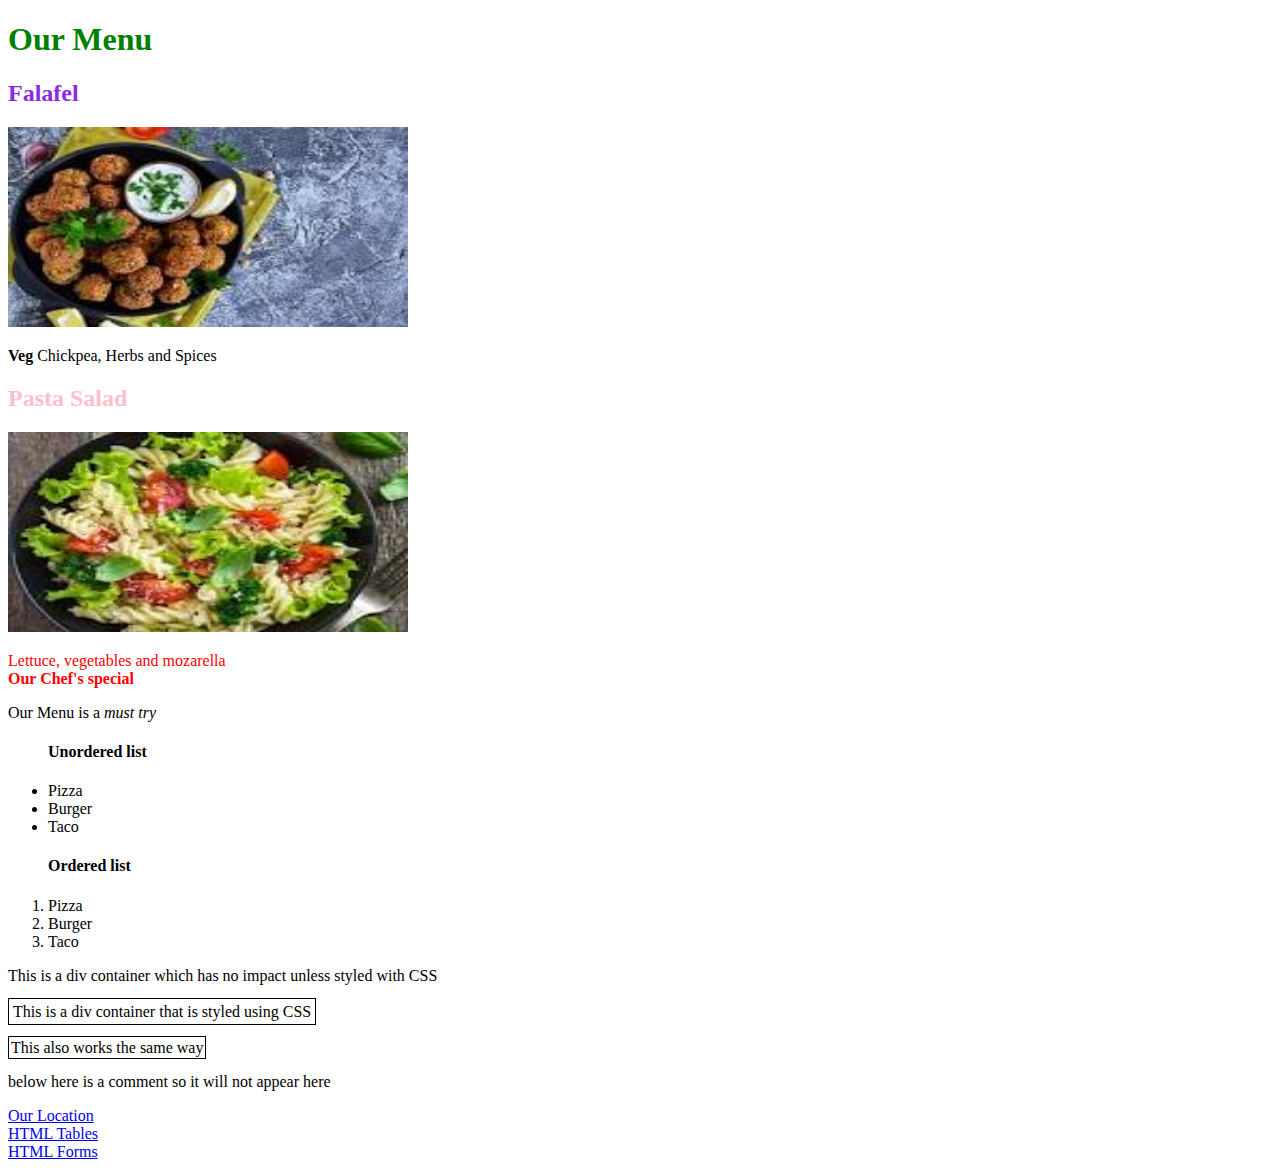
<file: week 2/index.html>
<!DOCTYPE html>
<html lang="en">
	<meta charset="utf-8">
	<head>
		<link rel="stylesheet" href="style.css">
		<meta name="viewport" content="width=device-width, initial-scale=1.0">
		<title>Little Lemon</title>
	</head>
	<body>
		<h1>Our Menu</h1>
		<h2 id="header2">Falafel</h2>
		<img src="falafel.jpeg" alt="A Falafel" width="400" height="200">
		<p><b>Veg </b>Chickpea, Herbs and Spices</p>
		<h2 id="header3">Pasta Salad</h2>
		<img src="pasta salad.jpeg" alt="A Pasta Salad" width="400" height="200">
		<p style = 'color:red'>Lettuce, vegetables and mozarella
			<br><strong>Our Chef's special</strong>
		</p>
		<p>Our Menu is a <em>must try</em></p>
		<ul>
			<h4>Unordered list</h4>
			<li>Pizza</li>
			<li>Burger</li>
			<li>Taco</li>
		</ul>
		<ol>
			<h4>Ordered list</h4>
			<li>Pizza</li>
			<li>Burger</li>
			<li>Taco</li>
		</ol>
		<div>This is a div container which has no impact unless styled with CSS</div>
		<br>
		<style>
			div1{
				border: 1px solid black;
				padding: 4px;
			}
		</style>
		<div1>This is a div container that is styled using CSS</div1>
		<br>
		<br>
		<div2 style = 'border: 1px solid black; padding: 2px'>This also works the same way</div2>
		<p>below here is a comment so it will not appear here</p>
		<!--and thats how you define a comment-->
		<a href = "location.html">Our Location</a>
		<br>
		<a href="HTML tables.html">HTML Tables</a>
		<br>
		<a href="forms.html">HTML Forms</a>
	</body>
</html>
</file>
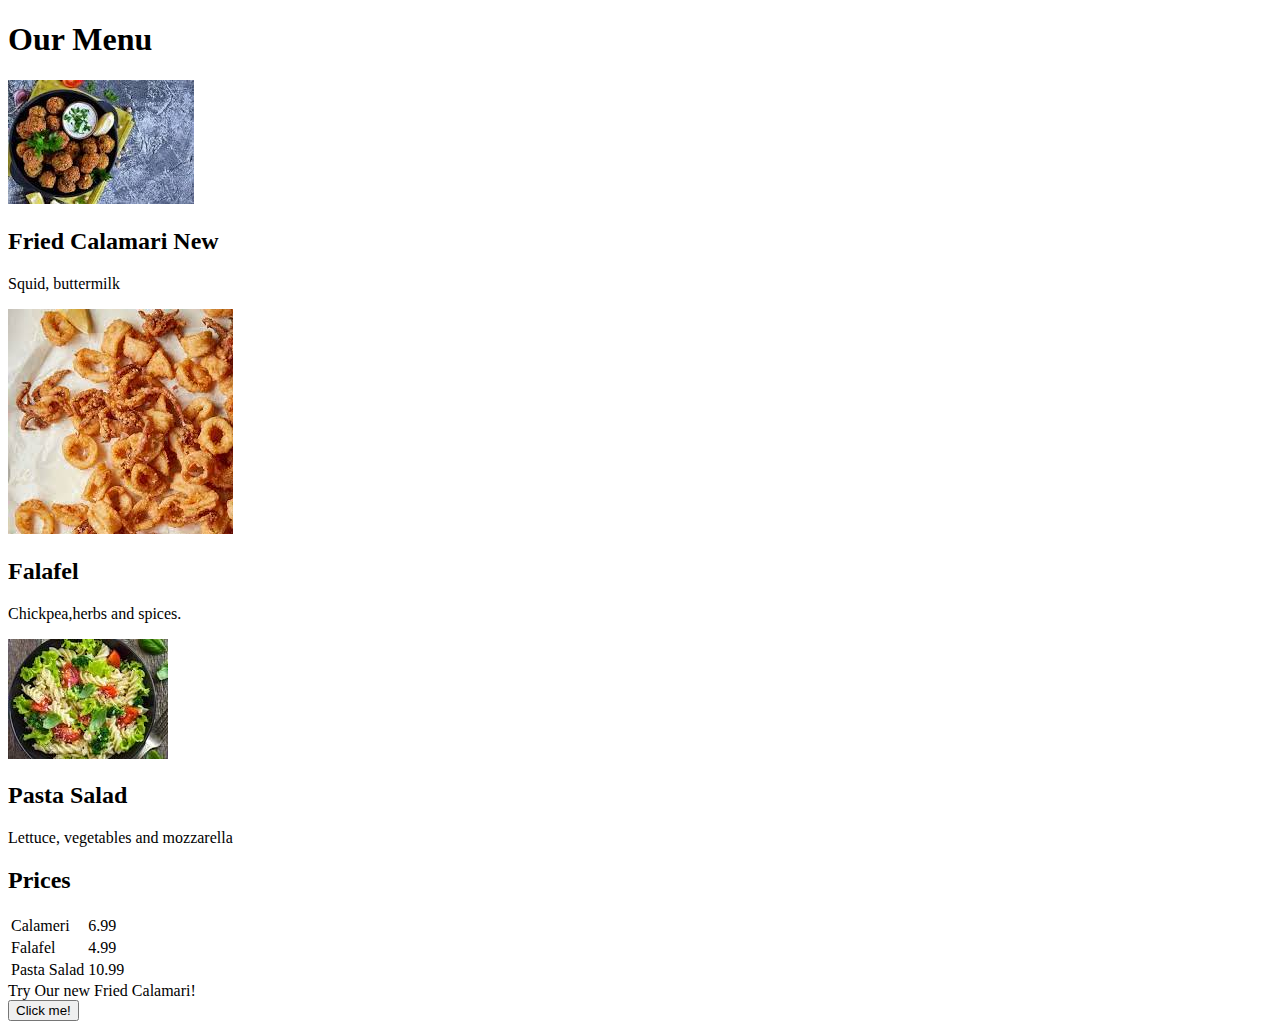
<file: week 3/index.html>
<!DOCTYPE html>
<html lang="en">

<head>
	<meta charset="UTF-8">
	<meta name="viewport" content="width=device-width, initial-scale=1.0">
	<title>My Website</title>

	<!--linking CSS bootstrap lib-->

	<link href="https://cdn.jsdelivr.net/npm/bootstrap@5.3.2/dist/css/bootstrap.min.css" rel="stylesheet"
		integrity="sha384-T3c6CoIi6uLrA9TneNEoa7RxnatzjcDSCmG1MXxSR1GAsXEV/Dwwykc2MPK8M2HN" crossorigin="anonymous">

</head>

<body>
	<!--linking JS bootstrap lib-->

	<script src="https://cdn.jsdelivr.net/npm/bootstrap@5.3.2/dist/js/bootstrap.bundle.min.js"
		integrity="sha384-C6RzsynM9kWDrMNeT87bh95OGNyZPhcTNXj1NW7RuBCsyN/o0jlpcV8Qyq46cDfL"
		crossorigin="anonymous"></script>

	<div class="container">
		<div class="row">
			<div class="col">
				<h1>Our Menu</h1>
				<div class="row">
					<div class="col-12 col-lg-6">
						<div class="card">
							<img src="falafel.jpeg" class="card-img-top" alt="Falafel" />
							<div class="card-body">
								<h2 class="card-title">Fried Calamari <span class="badge bg-primary">New</span>
								</h2>
								<p class="card-text">Squid, buttermilk</p>
							</div>
						</div>
					</div>
					<div class="col-12 col-lg-6">
						<div class="card">
							<img src="calamari.jpeg" alt="Calamari" class="card-img-top">
							<div class="card-body">
								<h2 class="card-title">Falafel</h2>
								<p class="card-text">Chickpea,herbs and spices.</p>
							</div>
						</div>
					</div>
					<div class="col-12 col-lg-6">
						<div class="card">
							<img src="pasta salad.jpeg" alt="Pasta Salad" class="card-img-top" />
							<div class="card-body">
								<h2 class="card-title">Pasta Salad</h2>
								<p class="card-text">Lettuce, vegetables and mozzarella</p>
							</div>
						</div>
					</div>
				</div>
				
			</div>
			<div class="col-lg-6">
				<h2>Prices</h2>
				<table class="table">
					<tr>
						<td>Calameri</td>
						<td>6.99</td>
					</tr>
					<tr>
						<td>Falafel</td>
						<td>4.99</td>
					</tr>
					<tr>
						<td>Pasta Salad</td>
						<td>10.99</td>
					</tr>
				</table>
				<div class="alert alert-info" role="alert">Try Our new Fried Calamari!</div>
			</div>
		</div>
	</div>

	<button type="button" class="btn btn-primary">Click me!</button>
</body>

</html>
</file>
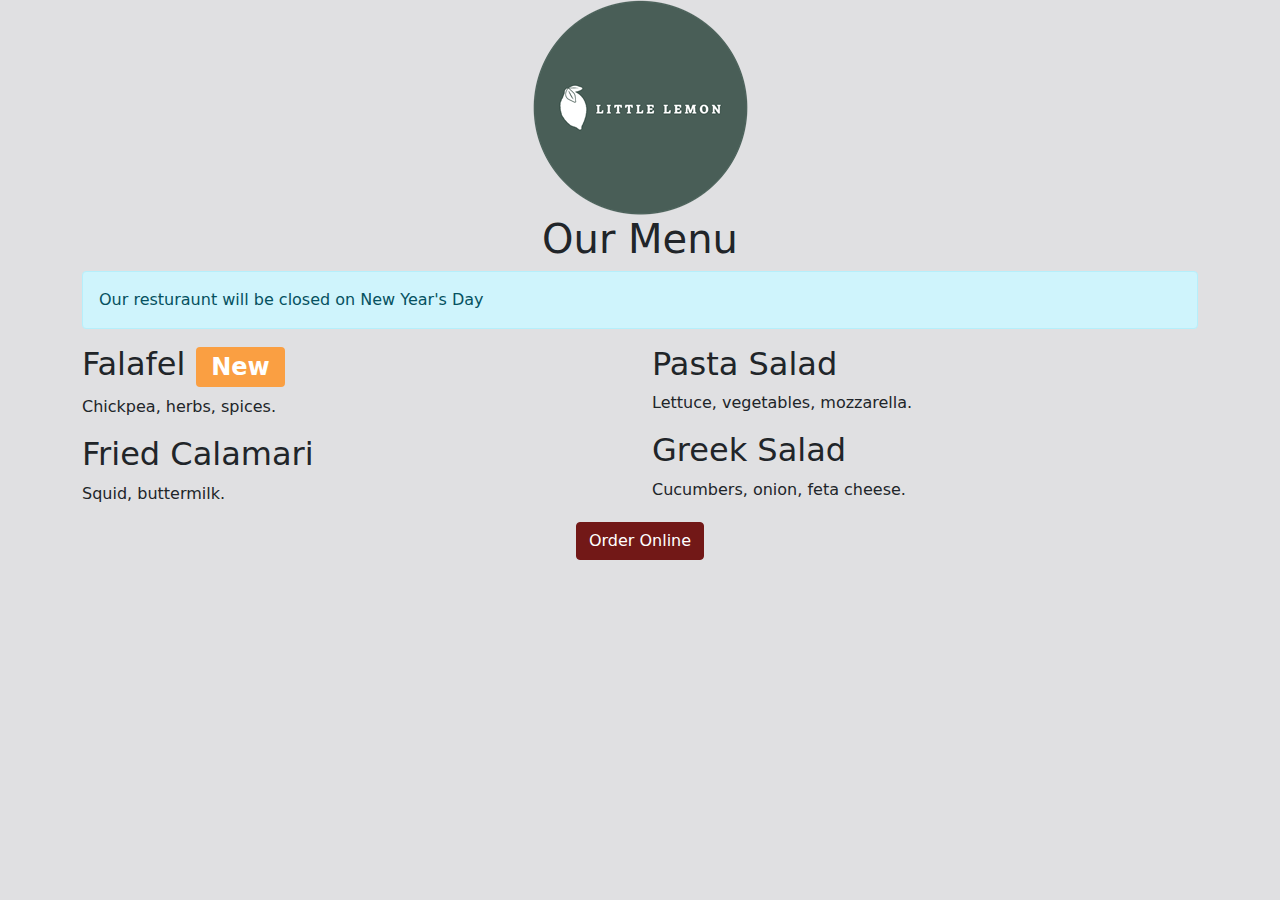
<file: web page/examine_the_page/index.html>
<!DOCTYPE html>
<html>
<head>
    <title>Little Lemon</title>
    <link href="bootstrap.min.css" rel="stylesheet">
</head>
<body>
    <div class="container">
        <div class="row">
            <div class="col-12">
                <div class="text-center">
                    <img src="logo.png" class="img-fluid" id="logo1">
                </div>
            </div>
        </div>
        <div class="row">
            <div class="col-12">
                <div class="text-center">
                    <h1 id="menu">Our Menu</h1>
                </div>
                <div class="alert alert-info" role="alert">
                    Our resturaunt will be closed on New Year's Day
                </div>
            </div>
        </div>
        <div class="row">
            <div class="col-12 col-lg-6">
                <h2>Falafel <span class="badge bg-secondary">New</span></h2>
                <p>Chickpea, herbs, spices.</p>
                <h2>Fried Calamari</h2>
                <p>Squid, buttermilk.</p>
            </div>
            <div class="col-12 col-lg-6">
                <h2>Pasta Salad</h2>
                <p>Lettuce, vegetables, mozzarella.</p>
                <h2>Greek Salad</h2>
                <p>Cucumbers, onion, feta cheese.</p>
            </div>
        </div>
        <div class="row">
            <div class="col-12">
                <div class="text-center">
                    <button type="button" class="btn btn-primary">Order Online</button>
                </div>
            </div>
        </div>
    </div>
    <script src="bootstrap.bundle.min.js"></script>
</body>
</html>
</file>
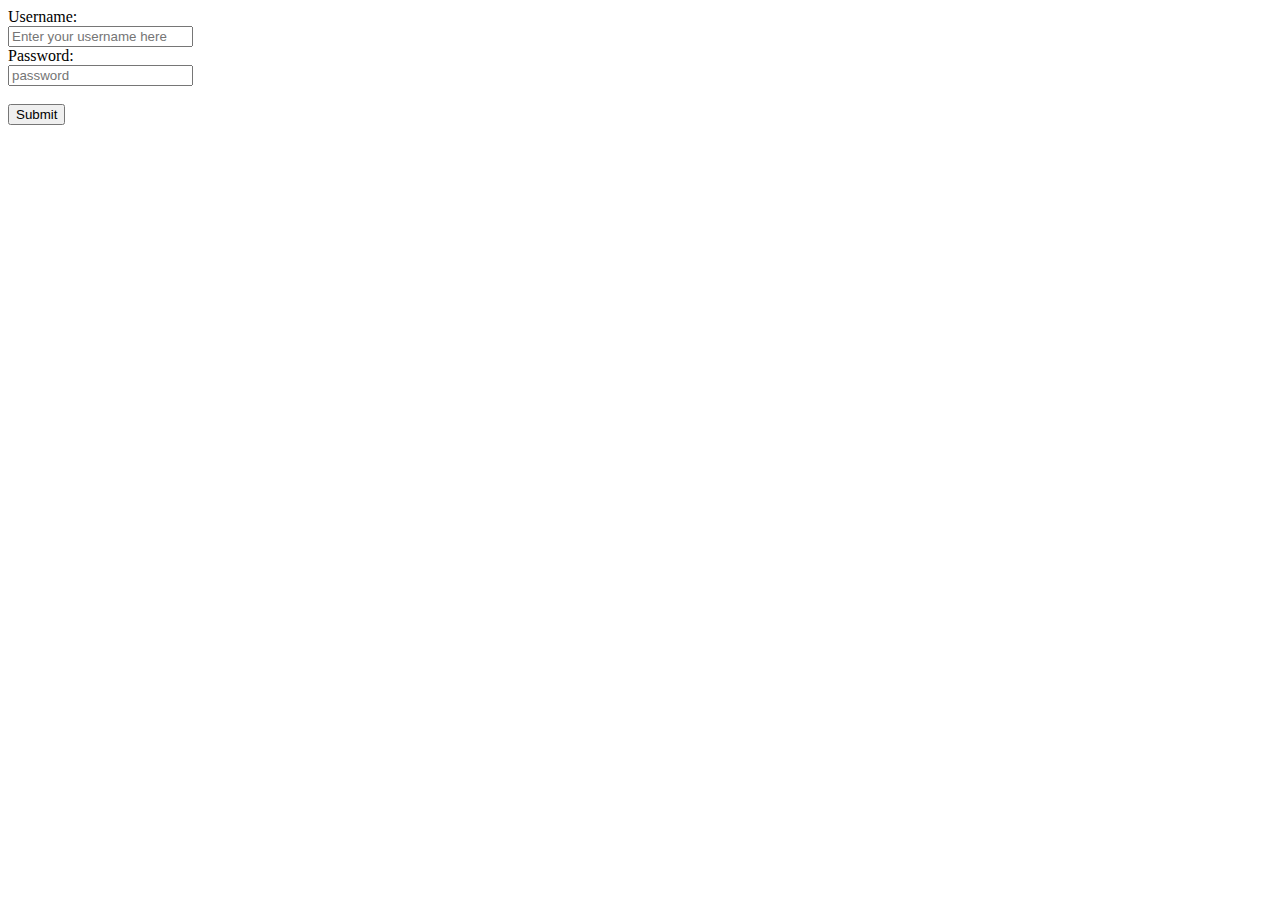
<file: week 2/forms.html>
<!DOCTYPE html>
<html lang="en">
	<head>
		<meta charset="utf-8">
		<title>Forms in HTML</title>
		<meta name="viewport" content="width=device-width, initial-scale=1.0">
	</head>
	<body>
		<form action="/registration" method ="post">
			<label for="username">Username:</label><br>
			<input type="text" name="username" id="username" placeholder="Enter your username here"><br>
			<label for="password">Password:</label><br>
			<input type="password" password="password" id="password" placeholder="password"><br>
			<br>
			<input type="submit" value="Submit">

		</form>
		<!--to display information submitted through a form a backend will be required made of nodejs/php/js etc to process the information submitted and generate a response-->
	</body>
</html>
</file>
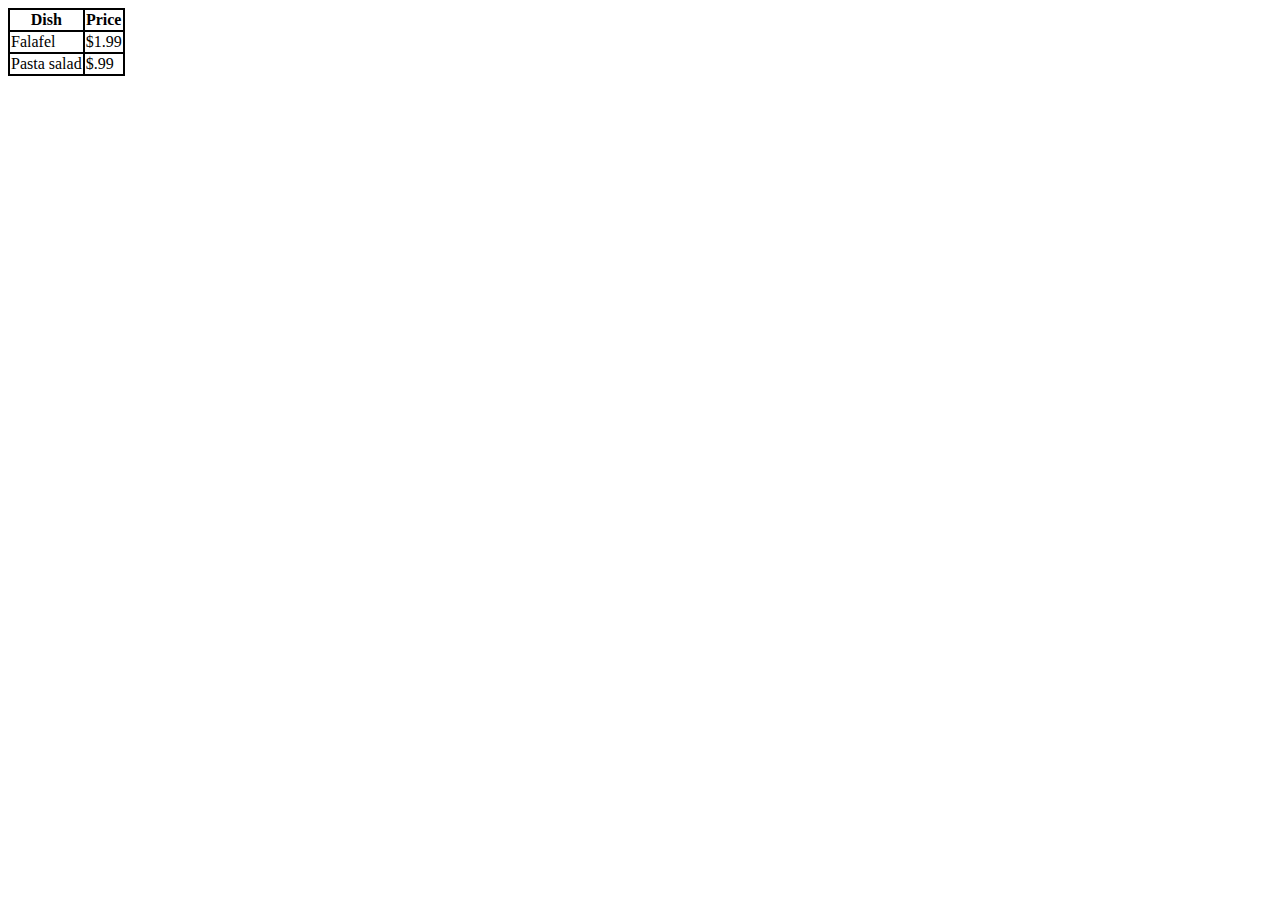
<file: week 2/HTML tables.html>
<!DOCTYPE html>
<html lang="en">
	<head>
		<meta charset="utf-8">
		<title>HTML Tables</title>
		<meta name="viewport" content="width=device-width, initial-scale=1.0">
	</head>
	<body>
		<style>
			table, th, td{
				border: 2px solid black;
				border-collapse: collapse;
				}
		</style>
		<table>
			<tr>
				<th>Dish</th>
				<th>Price</th>
			</tr>
			<tr>
				<td>Falafel</td>
				<td>$1.99</td>
			</tr>
			<tr>
				<td>Pasta salad</td>
				<td>$.99</td>
			</tr>
		</table>
	</body>
</html>
</file>
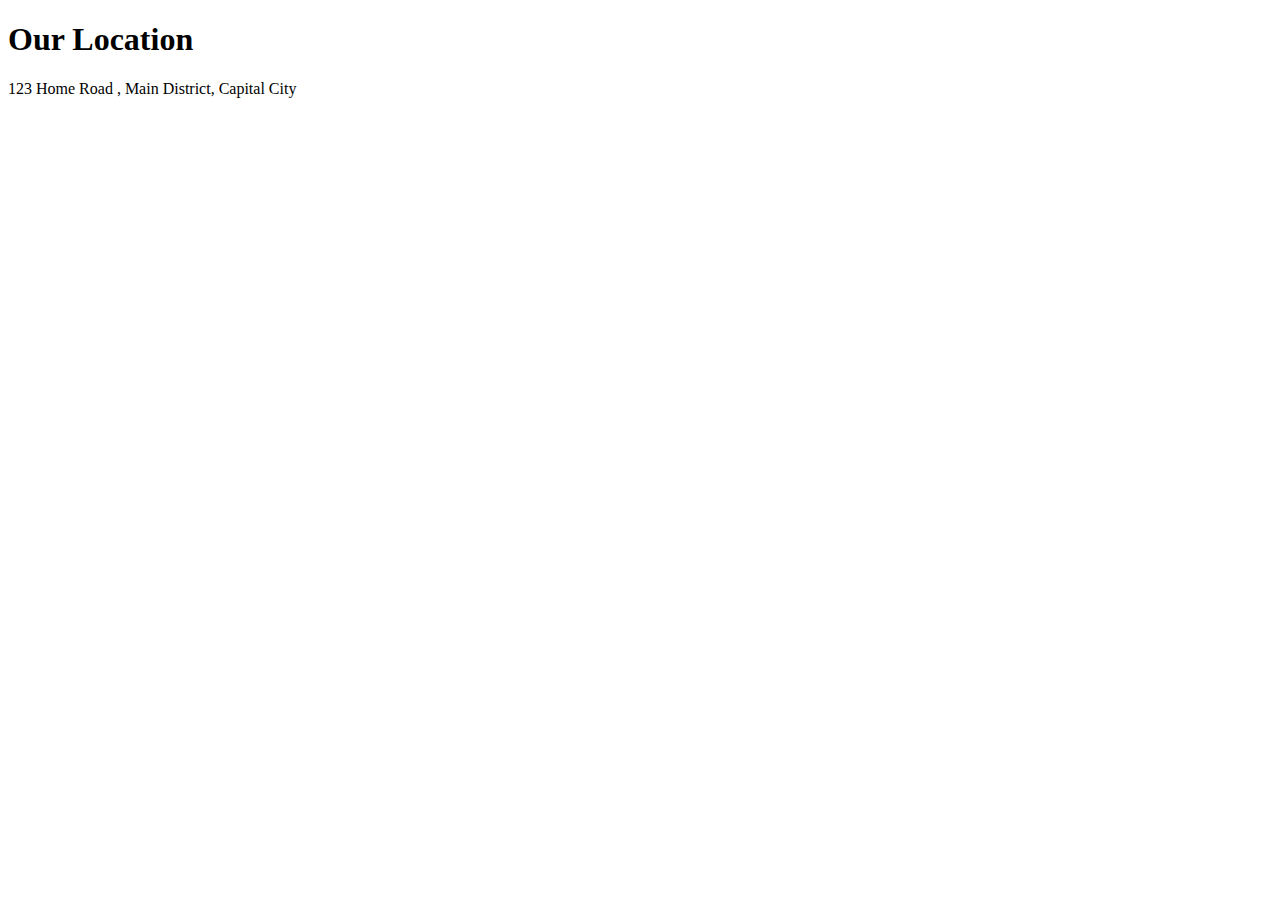
<file: week 2/location.html>
<!DOCTYPE html>
<html lang = "en">
	<head>
		<meta charset="utf-8">
		<title>Little Lemon</title>
		<meta name="viewport" content="width=device-width, initial-scale=1.0">
	</head>
	<body>
		<h1>Our Location</h1>
		<p>123 Home Road , Main District, Capital City</p>
	</body>
</html>
</file>
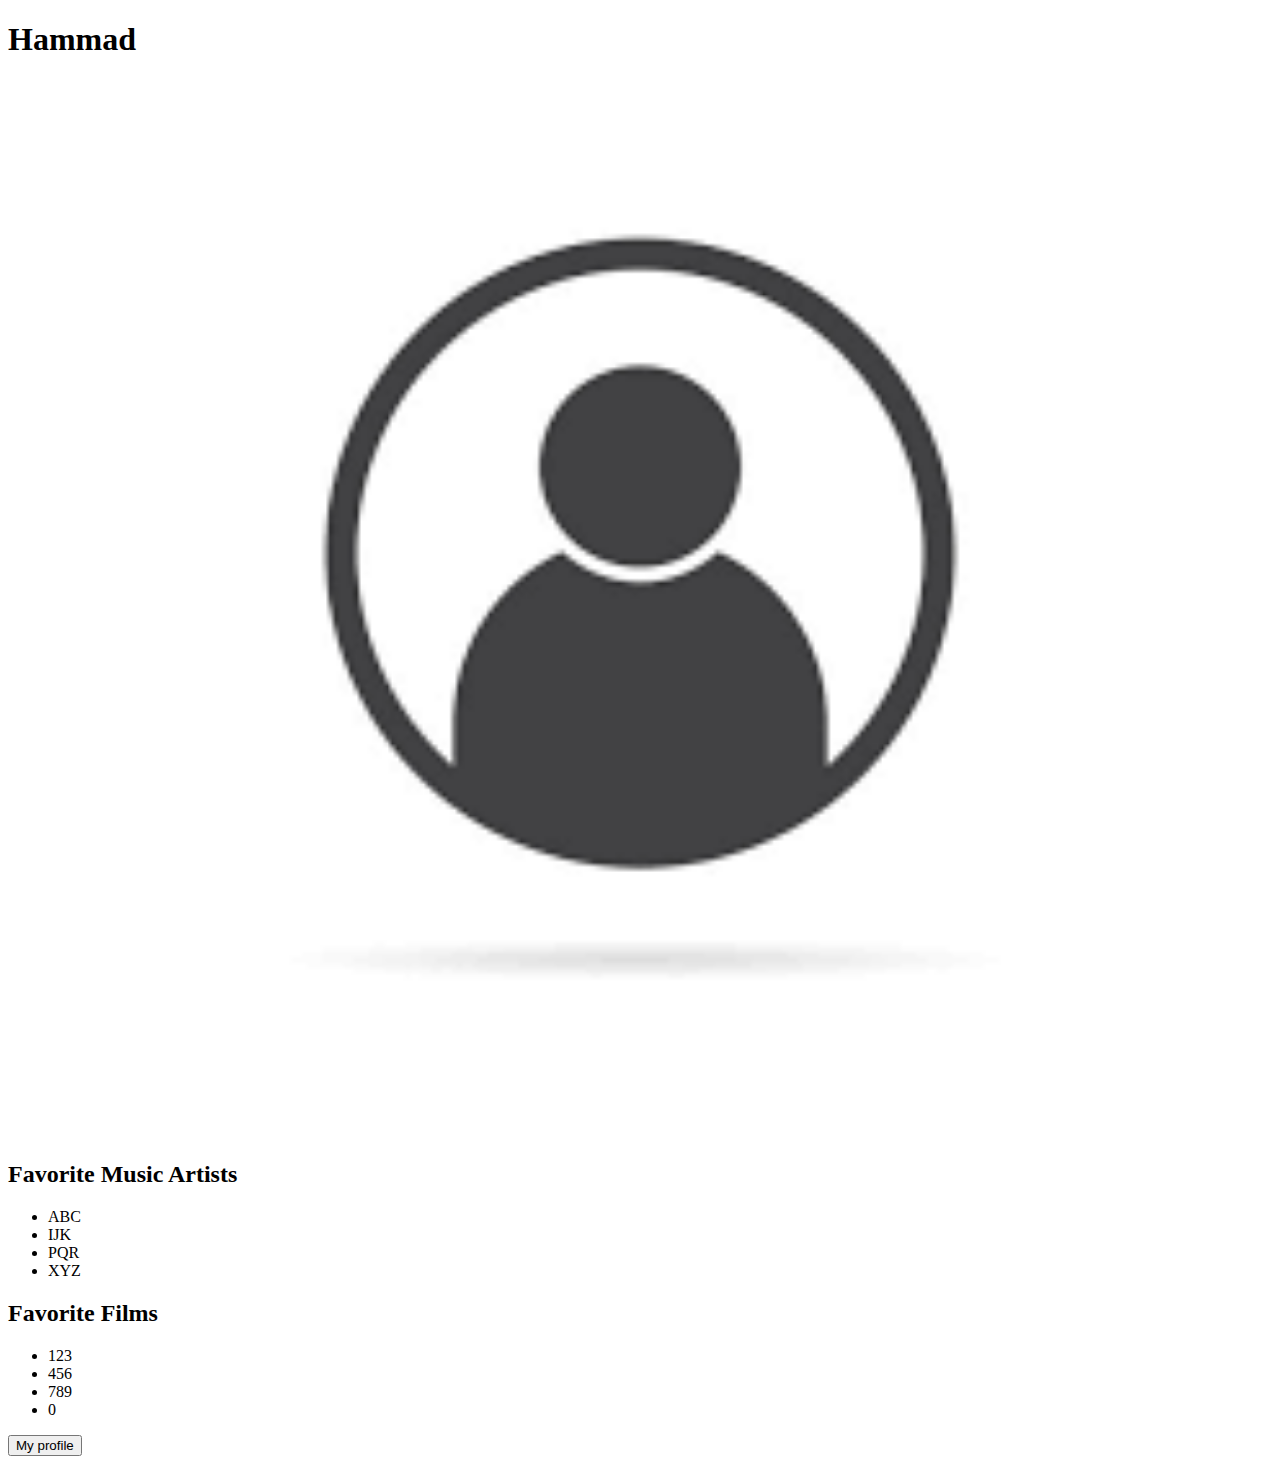
<file: week 3/bio.html>
<!DOCTYPE html>
<html lang="en">

<head>
	<meta charset="UTF-8">
	<meta name="viewport" content="width=device-width, initial-scale=1.0">
	<title>Biography</title>

	<!--linking CSS bootstrap lib-->

	<link href="https://cdn.jsdelivr.net/npm/bootstrap@5.3.2/dist/css/bootstrap.min.css" rel="stylesheet"
		integrity="sha384-T3c6CoIi6uLrA9TneNEoa7RxnatzjcDSCmG1MXxSR1GAsXEV/Dwwykc2MPK8M2HN" crossorigin="anonymous">

</head>

<body>
	<!--linking JS bootstrap lib-->

	<script src="https://cdn.jsdelivr.net/npm/bootstrap@5.3.2/dist/js/bootstrap.bundle.min.js"
		integrity="sha384-C6RzsynM9kWDrMNeT87bh95OGNyZPhcTNXj1NW7RuBCsyN/o0jlpcV8Qyq46cDfL"
		crossorigin="anonymous"></script>

	<div class="container">
		<div class="row">
			<div class="col-lg-6">
				<h1>Hammad</h1>
				<p><img width="100%" height="auto" alt="profile" src="profile.png"><br></p>
			</div>
			<div class="col-lg-6">
				<h2>Favorite Music Artists</h2>
				<ul id="music_list">
					<li>ABC</li>
					<li>IJK</li>
					<li>PQR</li>
					<li>XYZ</li>
				</ul>
				<h2>Favorite Films</h2>
				<ul id="music_films">
					<li>123</li>
					<li>456</li>
					<li>789</li>
					<li>0</li>
				</ul>
				<button type="button" class="btn btn-primary">My profile</button>
			</div>
		</div>
	</div>
</body>
</html>
</file>
<file: week 2/style.css>
h1	{
	color: green
}

#header2	{
	color: blueviolet
}

#header3	{
	color:pink
}
</file>
